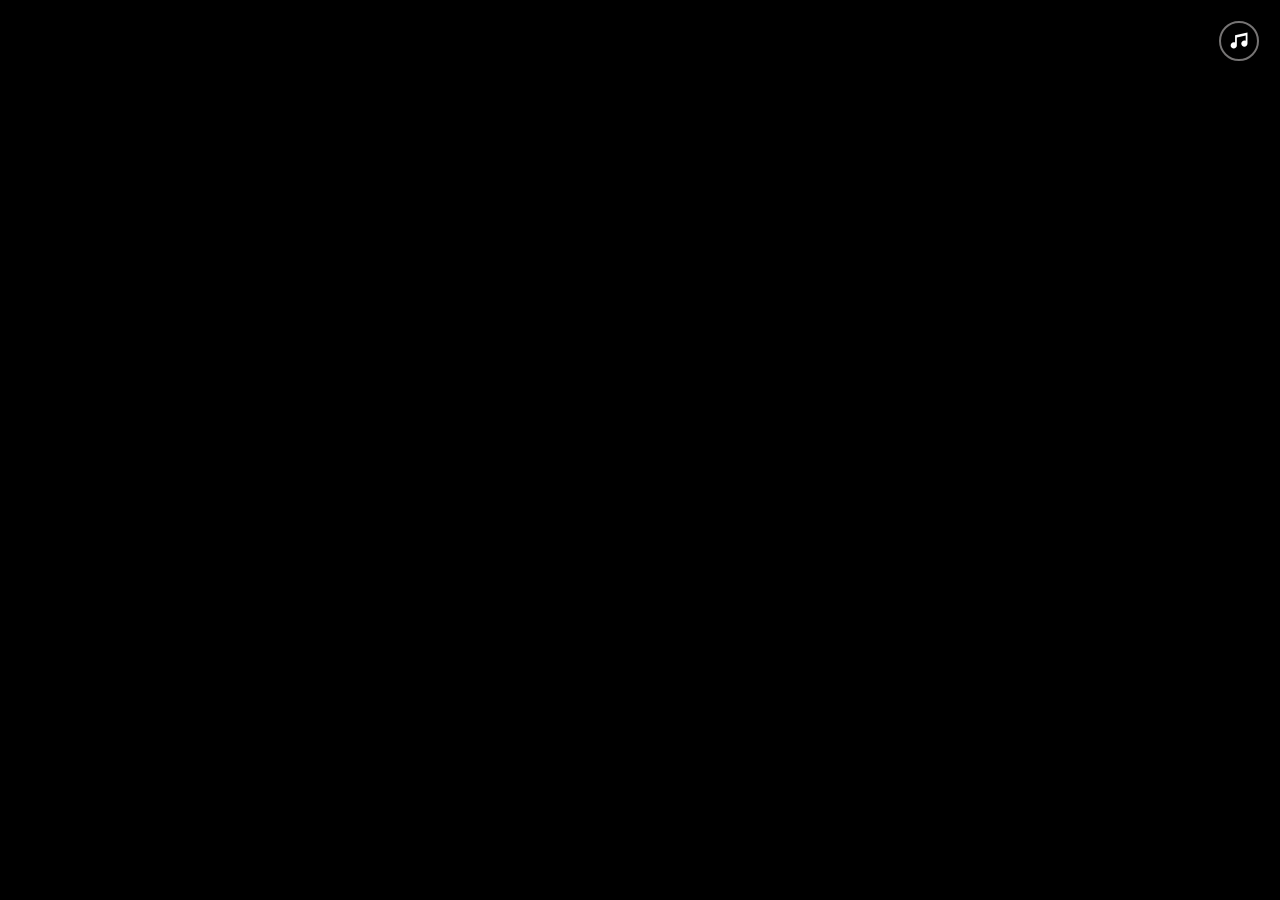
<file: game.html>
<!DOCTYPE html>
<html lang="en">
<head>
    <meta charset="UTF-8">
    <meta name="viewport" content="width=device-width, initial-scale=1.0">
    
    <title>Игра</title>
    <link rel="stylesheet" href="css/game.css">
    <script src="js/game.js" defer></script>
    
</head>
<body>
    <svg id="spells" aria-hidden="true">


        <refs>
          <path
            id="spell-shape-arcane"
            data-spell="arcane"
            class="spell"
            d="M1 5L1 24.5L1 37L4 50.5L9.5 61.5L16.5 69.5L25.5 77L35.5 81.5L46 85L57 86L67.5 85L76.5 81.5L86.5 77L96 69.5L102.5 61.5L108 52.5L111 43.5L112 34L112.5 26L112.5 17.5L112.5 7.5L112.5 2L57.5 1L58.5 43.5"
          />
          <path
            id="spell-shape-fire"
            data-spell="fire"
            class="spell"
            d="M1.38133 71L38.7997 2L72.643 71L110.061 2L143.905 71"
          />
          <path
            id="spell-shape-vortex"
            data-spell="vortex"
            class="spell"
            d="M48.8852 110L47.4198 2L1 65.6158L85 65.6158L85 110"
          />
  
          <path id="check" d="M9.44172 20L0 10.5198L2.36043 8.14969L9.44172 15.2599L24.6396 0L27 2.37006L9.44172 20Z" fill="white"/>
          
        </refs>
      </svg>
  
      <!-- 
      
        GAME SCREENS
      
      -->
  
      <div class="app">
        
        <!-- THREE JS DOES IT'S RENDERERING IN HERE -->
        <div class="canvas"></div>     
        
        <!-- TOP STATUS BAR, FOR THINGS LIKE LIFE INDICATOR, SOUND CONTROLS AND OTHER QUICK OPTIONS -->
        <div class="top-bar">
          <div class="left">
            <div class="health" id="health-bar" data-show-on="GAME_RUNNING,PAUSED,SPELL_OVERLAY">
              <svg class="icon" xmlns="http://www.w3.org/2000/svg" width="22" height="20" viewBox="0 0 22 20" fill="none">
                <g clip-path="url(#clip0_203_249)">
                  <path d="M17.7218 0H4.2774C4.12462 0 3.97948 0.078125 3.89546 0.210938L0.0760111 5.96094C-0.0347528 6.13281 -0.0232945 6.35938 0.102747 6.51563L10.6444 19.8281C10.8277 20.0586 11.1715 20.0586 11.3548 19.8281L21.8965 6.51563C22.0225 6.35547 22.034 6.13281 21.9232 5.96094L18.1076 0.210938C18.0198 0.078125 17.8784 0 17.7218 0ZM16.9847 1.875L19.4024 5.625H16.7899L14.8152 1.875H16.9847ZM9.26559 1.875H12.7298L14.7045 5.625H7.29476L9.26559 1.875ZM5.01455 1.875H7.184L5.20934 5.625H2.59684L5.01455 1.875ZM3.37219 7.5H5.33539L7.94407 13.75L3.37219 7.5ZM7.3024 7.5H14.6968L10.9996 17.0039L7.3024 7.5ZM14.0552 13.75L16.66 7.5H18.6232L14.0552 13.75Z" fill="white"/>
                </g>
                <defs>
                  <clipPath id="clip0_203_249">
                    <rect width="22" height="20" fill="white"/>
                  </clipPath>
                </defs>
              </svg>
              <div class="info health-bar">
                <span class="sr-only"></span>
              </div>
            </div>
            <div class="demons" id="demon-state" data-show-on="GAME_RUNNING,SPELL_OVERLAY">
              <svg class="icon" xmlns="http://www.w3.org/2000/svg" width="22" height="22" viewBox="0 0 22 22" fill="none">
                <path d="M9.77778 11.7857C9.77778 12.2519 9.63441 12.7076 9.36581 13.0953C9.09722 13.4829 8.71545 13.785 8.26878 13.9634C7.82212 14.1418 7.33062 14.1885 6.85645 14.0976C6.38227 14.0066 5.94671 13.7821 5.60485 13.4525C5.26299 13.1228 5.03018 12.7028 4.93586 12.2456C4.84154 11.7883 4.88995 11.3144 5.07496 10.8837C5.25998 10.453 5.57329 10.0848 5.97527 9.82582C6.37726 9.56682 6.84987 9.42857 7.33333 9.42857C7.98164 9.42857 8.60339 9.67691 9.06182 10.119C9.52024 10.561 9.77778 11.1606 9.77778 11.7857ZM14.6667 9.42857C14.1832 9.42857 13.7106 9.56682 13.3086 9.82582C12.9066 10.0848 12.5933 10.453 12.4083 10.8837C12.2233 11.3144 12.1749 11.7883 12.2692 12.2456C12.3635 12.7028 12.5963 13.1228 12.9382 13.4525C13.28 13.7821 13.7156 14.0066 14.1898 14.0976C14.664 14.1885 15.1555 14.1418 15.6021 13.9634C16.0488 13.785 16.4305 13.4829 16.6991 13.0953C16.9677 12.7076 17.1111 12.2519 17.1111 11.7857C17.1111 11.1606 16.8536 10.561 16.3952 10.119C15.9367 9.67691 15.315 9.42857 14.6667 9.42857ZM22 10.2143C22 13.146 20.6708 15.8891 18.3333 17.8279V20.0357C18.3333 20.5567 18.1187 21.0563 17.7367 21.4247C17.3547 21.793 16.8366 22 16.2963 22H5.7037C5.16345 22 4.64532 21.793 4.2633 21.4247C3.88128 21.0563 3.66667 20.5567 3.66667 20.0357V17.8279C1.32407 15.8891 0 13.146 0 10.2143C0 4.5817 4.93472 0 11 0C17.0653 0 22 4.5817 22 10.2143ZM19.5556 10.2143C19.5556 5.88205 15.7178 2.35714 11 2.35714C6.28222 2.35714 2.44444 5.88205 2.44444 10.2143C2.44444 12.6019 3.60657 14.8304 5.63343 16.333C5.78206 16.4431 5.90245 16.5847 5.98528 16.7468C6.06811 16.909 6.11117 17.0873 6.11111 17.268V19.6429H7.74074V17.6786C7.74074 17.366 7.86951 17.0662 8.09872 16.8452C8.32793 16.6242 8.63881 16.5 8.96296 16.5C9.28712 16.5 9.59799 16.6242 9.8272 16.8452C10.0564 17.0662 10.1852 17.366 10.1852 17.6786V19.6429H11.8148V17.6786C11.8148 17.366 11.9436 17.0662 12.1728 16.8452C12.402 16.6242 12.7129 16.5 13.037 16.5C13.3612 16.5 13.6721 16.6242 13.9013 16.8452C14.1305 17.0662 14.2593 17.366 14.2593 17.6786V19.6429H15.8889V17.268C15.889 17.0875 15.9321 16.9093 16.0149 16.7474C16.0978 16.5854 16.2181 16.444 16.3666 16.334C18.3934 14.8304 19.5556 12.6019 19.5556 10.2143Z" fill="white"/>
              </svg>
              <span class="info">
                <span class="sr-only">Demons killed:</span> <span class="count" data-demon-count>0</span> / <span class="count" data-demon-total>50</span> 
              </span>
            </div>
            <div class="endless" id="endless-mode"  data-show-on="ENDLESS_MODE">
              <svg class="icon" xmlns="http://www.w3.org/2000/svg" width="42" height="20" viewBox="0 0 42 20" fill="none">
                <path d="M42 10C42.0002 11.9777 41.4043 13.9111 40.2876 15.5557C39.171 17.2002 37.5837 18.4819 35.7265 19.2388C33.8693 19.9957 31.8257 20.1937 29.8542 19.8078C27.8826 19.4219 26.0717 18.4694 24.6504 17.0708L24.5674 16.9825L14.4283 5.71885C13.5711 4.89093 12.4844 4.33055 11.3047 4.10802C10.125 3.8855 8.90474 4.01075 7.79711 4.46806C6.68947 4.92536 5.74379 5.69435 5.07874 6.67851C4.41369 7.66268 4.05891 8.81818 4.05891 10C4.05891 11.1818 4.41369 12.3373 5.07874 13.3215C5.74379 14.3057 6.68947 15.0746 7.79711 15.5319C8.90474 15.9892 10.125 16.1145 11.3047 15.892C12.4844 15.6695 13.5711 15.1091 14.4283 14.2812L14.95 13.7012C15.1269 13.5043 15.3416 13.3435 15.5817 13.2282C15.8217 13.1128 16.0826 13.0451 16.3492 13.029C16.6159 13.0128 16.8832 13.0485 17.1359 13.1339C17.3885 13.2194 17.6216 13.353 17.8218 13.5271C18.022 13.7012 18.1854 13.9123 18.3026 14.1486C18.4199 14.3848 18.4887 14.6414 18.5051 14.9038C18.5215 15.1661 18.4853 15.4291 18.3984 15.6777C18.3115 15.9263 18.1758 16.1556 17.9988 16.3526L17.4314 16.9825L17.3484 17.0708C15.927 18.469 14.1162 19.4211 12.1448 19.8068C10.1735 20.1925 8.13019 19.9944 6.27328 19.2375C4.41636 18.4807 2.82925 17.1991 1.71262 15.5549C0.595995 13.9106 0 11.9775 0 10C0 8.0225 0.595995 6.0894 1.71262 4.44514C2.82925 2.80088 4.41636 1.51931 6.27328 0.762477C8.13019 0.00564237 10.1735 -0.192466 12.1448 0.193202C14.1162 0.578871 15.927 1.531 17.3484 2.92918L17.4314 3.01751L27.5705 14.2812C28.4277 15.1091 29.5143 15.6695 30.6941 15.892C31.8738 16.1145 33.094 15.9892 34.2017 15.5319C35.3093 15.0746 36.255 14.3057 36.92 13.3215C37.5851 12.3373 37.9399 11.1818 37.9399 10C37.9399 8.81818 37.5851 7.66268 36.92 6.67851C36.255 5.69435 35.3093 4.92536 34.2017 4.46806C33.094 4.01075 31.8738 3.8855 30.6941 4.10802C29.5143 4.33055 28.4277 4.89093 27.5705 5.71885L27.0488 6.29878C26.8719 6.49574 26.6572 6.65648 26.4171 6.77182C26.177 6.88717 25.9162 6.95486 25.6495 6.97103C25.3829 6.9872 25.1156 6.95154 24.8629 6.86607C24.6102 6.7806 24.3772 6.64701 24.177 6.47292C23.9768 6.29883 23.8134 6.08765 23.6962 5.85144C23.5789 5.61523 23.5101 5.35862 23.4937 5.09624C23.4772 4.83387 23.5135 4.57088 23.6004 4.3223C23.6872 4.07371 23.823 3.84439 24 3.64743L24.5674 3.01751L24.6504 2.92918C26.0717 1.53059 27.8826 0.578099 29.8542 0.192194C31.8257 -0.193711 33.8693 0.00430047 35.7265 0.761184C37.5837 1.51807 39.171 2.79982 40.2876 4.44434C41.4043 6.08885 42.0002 8.02225 42 10Z" fill="white"/>
              </svg>
              <span class="info">Endless Mode</span>
            </div>
            <div class="paused" id="paused" data-show-on="ENDLESS_PAUSE,PAUSED">
              <svg class="icon" xmlns="http://www.w3.org/2000/svg" width="24" height="24" viewBox="0 0 24 24" fill="none">
                <path d="M14.4444 3.44444L12 1M12 1L9.55556 3.44444M12 1V23M12 23L14.4444 20.5556M12 23L9.55556 20.5556M20.5556 14.4444L23 12M23 12L20.5556 9.55556M23 12H1M1 12L3.44444 14.4444M1 12L3.44444 9.55556" stroke="white" stroke-width="2" stroke-linecap="round" stroke-linejoin="round"/>
              </svg>
              <span class="info">Paused, drag to move around the scene</span>
            </div>
          </div>
          <div class="right">
  
            <button id="close-button" data-send="end" data-show-on="ENDLESS_MODE,ENDLESS_PAUSE">
              <span class="sr-only">Back to the menu.</span>
              <svg xmlns="http://www.w3.org/2000/svg" width="14" height="14" viewBox="0 0 14 14" fill="none">
                <path d="M14 1.41L12.59 0L7 5.59L1.41 0L0 1.41L5.59 7L0 12.59L1.41 14L7 8.41L12.59 14L14 12.59L8.41 7L14 1.41Z" fill="white"/>
              </svg>
            </button>
            <button id="pause-button" data-send="pause" data-show-on="GAME_RUNNING,PAUSED,ENDLESS_MODE,ENDLESS_PAUSE">
              <span class="sr-only">Pause the game.</span>
              <svg xmlns="http://www.w3.org/2000/svg" width="12" height="14" viewBox="0 0 12 14" fill="none">
                <path d="M8 14V0H12V14H8ZM0 14V0H4V14H0Z" fill="white"/>
              </svg>  
            </button>
            <button id="sounds-button" class="show-unless" >
              <span class="sr-only" data-copy="Turn sounds $$state."></span>
              <svg xmlns="http://www.w3.org/2000/svg" width="18" height="17" viewBox="0 0 18 17" fill="none">
                <path d="M17.4776 0.522705V11.6023C17.4776 12.425 17.1508 13.2141 16.569 13.7959C15.9872 14.3777 15.1981 14.7045 14.3754 14.7045C13.5526 14.7045 12.7635 14.3777 12.1817 13.7959C11.5999 13.2141 11.2731 12.425 11.2731 11.6023C11.2731 10.7795 11.5999 9.9904 12.1817 9.40861C12.7635 8.82682 13.5526 8.49998 14.3754 8.49998C14.854 8.49998 15.306 8.60634 15.7049 8.80134V3.59839L6.84126 5.48634V13.375C6.84126 14.1978 6.51442 14.9868 5.93263 15.5686C5.35084 16.1504 4.56177 16.4773 3.73899 16.4773C2.91622 16.4773 2.12714 16.1504 1.54535 15.5686C0.963564 14.9868 0.636719 14.1978 0.636719 13.375C0.636719 12.5522 0.963564 11.7631 1.54535 11.1813C2.12714 10.5996 2.91622 10.2727 3.73899 10.2727C4.21763 10.2727 4.66967 10.3791 5.06854 10.5741V3.1818L17.4776 0.522705Z" fill="white"/>
              </svg>
            </button>
          </div>
        </div>
  
        <!-- MAIN CONTENT THAT SITS OVER THE GAME -->
        <div class="screens">
  
          <!-- SPELLS -->
  
          <div class="spells" data-send="spells">
  
              <div class="background" data-flip-spell></div>
           
              <div class="spell-details">
                <div class="spell-path" id="spell-svg-viz-arcane" >
                  <svg class="check" xmlns="http://www.w3.org/2000/svg" width="27" height="20" viewBox="0 0 27 20" fill="none">
                    <use href="#check" />
                  </svg> 
                  <svg data-flip-spell xmlns="http://www.w3.org/2000/svg" viewBox="0 0 129 98" fill="none">
                    <path class="guide-path" d="M5 5V76C5 87.0457 13.9543 96 25 96H107C118.046 96 127 87.0457 127 76V25C127 13.9543 118.046 5 107 5H83.0416C71.9959 5 63.0416 13.9543 63.0416 25V53.6304" stroke-width="4"/>
                    <path id="spell-path-viz-arcane" class="charge-path" d="M5 5V76C5 87.0457 13.9543 96 25 96H107C118.046 96 127 87.0457 127 76V25C127 13.9543 118.046 5 107 5H83.0416C71.9959 5 63.0416 13.9543 63.0416 25V53.6304" stroke="#9BCFFF"/>
                    <circle cx="5" cy="5" r="5" fill="#9BCFFF"/>
                    <path d="M54 44L63 56.5L71.5 44" stroke="#9BCFFF" stroke-width="4"/>
                  </svg>
                </div>
                <div class="info">
                  <h4 data-flip-spell>Arcane</h4>
                  <p data-flip-spell>The reliable Arcane spell shoots a powerful bolt of magic, killing one demon. It has a fast recharge.</p>
                </div>
              </div>
              
              <div class="spell-details">
                <div class="spell-path" id="spell-svg-viz-fire">
                  <svg class="check" xmlns="http://www.w3.org/2000/svg" width="27" height="20" viewBox="0 0 27 20" fill="none">
                    <use href="#check" />
                  </svg> 
                  <svg  data-flip-spell xmlns="http://www.w3.org/2000/svg" viewBox="0 0 148 120" fill="none">
                    <path class="guide-path" d="M5 93.4113L17.9176 55.9579C23.6054 39.4668 47.2737 40.5189 51.4757 57.4497V57.4497C55.7764 74.778 80.2103 75.318 85.2723 58.1966L86.0675 55.507C91.1314 38.379 115.23 37.9355 120.92 54.8656L138 105.677" stroke-width="4"/>
                    <path id="spell-path-viz-fire" class="charge-path" d="M5 93.4113L17.9176 55.9579C23.6054 39.4668 47.2737 40.5189 51.4757 57.4497V57.4497C55.7764 74.778 80.2103 75.318 85.2723 58.1966L86.0675 55.507C91.1314 38.379 115.23 37.9355 120.92 54.8656L138 105.677" stroke="#F2C092" />
                    <circle cx="5" cy="93" r="5" fill="#F2C092"/>
                    <path d="M126.359 99.4829L139.186 108.011L142.738 93.3183" stroke="#F2C092" stroke-width="4"/>
                  </svg>
                </div>
                <div class="info">
                  <h4 data-flip-spell>Fire</h4>
                  <p data-flip-spell>The Fire spell releases two fireballs, kills two unsuspected demons!</p>
                </div>
              </div>
              
              <div class="spell-details">
                <div class="spell-path" id="spell-svg-viz-vortex">
                  <svg class="check" xmlns="http://www.w3.org/2000/svg" width="27" height="20" viewBox="0 0 27 20" fill="none">
                    <use href="#check" />
                  </svg> 
                  <svg data-flip-spell xmlns="http://www.w3.org/2000/svg" viewBox="0 0 136 170" fill="none">
                    <path class="guide-path" d="M75 166V61.7475C75 42.3543 50.1681 34.3112 38.798 50.0217L22.9608 71.9046C13.3899 85.129 22.8384 103.63 39.1628 103.63H78H105C116.046 103.63 125 112.585 125 123.63V166" stroke-width="4"/>
                    <path id="spell-path-viz-vortex" class="charge-path" d="M75 166V61.7475C75 42.3543 50.1681 34.3112 38.798 50.0217L22.9608 71.9046C13.3899 85.129 22.8384 103.63 39.1628 103.63H78H105C116.046 103.63 125 112.585 125 123.63V166" stroke="#C5F298"/>
                    <circle cx="75" cy="165" r="5" fill="#C5F298"/>
                    <path d="M116 154L125 166.5L133.5 154" stroke="#C5F298" stroke-width="4"/>
                  </svg>
                </div>
                <div class="info">
                  <h4 data-flip-spell>Vortex</h4>
                  <p data-flip-spell>Opens a vortex that sucks in all the demons in the room. This one takes a while to charge so choose when to use it wisely!</p>
                </div>
              </div>
               
          </div>
  
          <div data-screen="LOADING" class="loading">
            <div class="content">
              <span>Loading...</span>
              <div class="loading-bar"></div>
            </div>
          </div>
  
          <div data-screen="LOAD_ERROR" class="load-error">
            <div class="content">
              <span >Load Error</span>
            </div >
          </div>
  
          <div data-screen="TITLE_SCREEN" class="title">
            <div class="content">
              <h1 data-fade>Spell<br/>Caster</h1>
              <button data-send="next" data-fade>Start</button>
              <ul class="button-row">
                <li><button data-fade class="simple" data-send="skip">Skip instructions</button></li>
                <li><button data-fade class="simple" data-send="endless">Endless mode</button></li>
                <li><button data-fade class="simple" data-send="credits">Credits</button></li>
              </ul>
            </div>
          </div>
          
          <div data-screen="CREDITS" >
            <div class="content">
              <h3 data-fade>Credits</h3>
              
              <ul>
                <li data-fade>Game code: <a href="https://twitter.com/steeevg" target="_blank">Steve Gardner</a></li>
                <li data-fade>Room model: <a href="https://quaternius.com/packs/ultimatemodularruins.html" target="_blank">Modular Ruins Pack</a> by <a href="https://quaternius.com/" target="_blank">Quaternius</a> </li>
                <li data-fade><a href="https://poly.pizza/m/3b3VmmxXZ7S" target="_blank" >Skeletal Hand</a>: by <a href="https://poly.pizza/u/Jeremy%20Swan" target="_blank">Jeremy Swan</a> </li>
                <li data-fade>Demon: An edited version of <a href="https://poly.pizza/m/Q0ZWVssZCg" target="_blank">Skeleton Boy</a> by <a href="https://poly.pizza/u/Polygonal%20Mind" target="_blank">Polygonal Mind</a></li>
                <li data-fade>Sound from <a href="https://zapsplat.com" target="_blank">Zapsplat.com</a></li>
              </ul>
  
              <button data-fade data-send="close">Back</button>
            </div>
          </div>
          
          <div data-screen="INSTRUCTIONS_CRYSTAL" class="instructions-crystal">
            <div class="content">
              <h3 data-fade>Protect the crystal</h3>
              <p data-fade>Welcome, Guardian. Your mission is clear: safeguard this  crystal. Demons seek to destroy it, for if they succeed, the consequences will be catastrophic.</p>
              <button data-fade data-send="next">Next</button>
            </div>
          </div>
  
          <div data-screen="INSTRUCTIONS_DEMON" class="instructions-demon">
            <div class="content">
              <h3 data-fade>Face the onslaught</h3>
              <p data-fade>A horde of <span data-demon-total>50</span> demons approaches, relentless in their quest to seize the crystal's power. Stand resolute, for you alone are its defender. Ready your spells and prepare to face the coming onslaught.</p>
              <button data-send="next" data-fade>Next</button>
            </div>
          </div>
  
          <div data-screen="INSTRUCTIONS_CAST" class="instructions-cast">
            <div class="content">
              <svg id="spell-guide" xmlns="http://www.w3.org/2000/svg" viewBox="0 0 505 385" fill="none">
                <g filter="url(#filter0_d_200_49)">
                  <path d="M20.3333 47C20.3333 61.7276 32.2724 73.6667 47 73.6667C61.7276 73.6667 73.6667 61.7276 73.6667 47C73.6667 32.2724 61.7276 20.3333 47 20.3333C32.2724 20.3333 20.3333 32.2724 20.3333 47ZM249.464 217.536C251.417 219.488 254.583 219.488 256.536 217.536L288.355 185.716C290.308 183.763 290.308 180.597 288.355 178.645C286.403 176.692 283.237 176.692 281.284 178.645L253 206.929L224.716 178.645C222.763 176.692 219.597 176.692 217.645 178.645C215.692 180.597 215.692 183.763 217.645 185.716L249.464 217.536ZM42 47V339.5H52V47H42ZM67 364.5H460V354.5H67V364.5ZM485 339.5V67H475V339.5H485ZM460 42H273V52H460V42ZM248 67V214H258V67H248ZM273 42C259.193 42 248 53.1929 248 67H258C258 58.7157 264.716 52 273 52V42ZM485 67C485 53.1929 473.807 42 460 42V52C468.284 52 475 58.7157 475 67H485ZM460 364.5C473.807 364.5 485 353.307 485 339.5H475C475 347.784 468.284 354.5 460 354.5V364.5ZM42 339.5C42 353.307 53.1929 364.5 67 364.5V354.5C58.7157 354.5 52 347.784 52 339.5H42Z" fill="white"/>
                </g>
                <defs>
                  <filter id="filter0_d_200_49" x="0.333008" y="0.333313" width="504.667" height="384.167" filterUnits="userSpaceOnUse" color-interpolation-filters="sRGB">
                    <feFlood flood-opacity="0" result="BackgroundImageFix"/>
                    <feColorMatrix in="SourceAlpha" type="matrix" values="0 0 0 0 0 0 0 0 0 0 0 0 0 0 0 0 0 0 127 0" result="hardAlpha"/>
                    <feOffset/>
                    <feGaussianBlur stdDeviation="10"/>
                    <feComposite in2="hardAlpha" operator="out"/>
                    <feColorMatrix type="matrix" values="0 0 0 0 0 0 0 0 0 0 0 0 0 0 0 0 0 0 0.5 0"/>
                    <feBlend mode="normal" in2="BackgroundImageFix" result="effect1_dropShadow_200_49"/>
                    <feBlend mode="normal" in="SourceGraphic" in2="effect1_dropShadow_200_49" result="shape"/>
                  </filter>
                </defs>
              </svg>
              <p data-fade>Drawing upon ancient magic, you can protect the crystal by casting spells in the air. Try drawing this shape to destroy the demon. </p>
            </div>
          </div>
  
          <div data-screen="INSTRUCTIONS_SPELLS" class="instructions-spells">
            <div class="content">
              <p data-fade>You possess three potent spells: Arcane, Fire, and Vortex. Each wields unique power, but beware, they take time to recharge.</p>
              <p data-fade>Now, stand tall and protect the crystal. The fate of our world rests in your hands.</p>
              <button data-fade data-send="next">Start</button>
            </div>
          </div>
  
          <div data-screen="PAUSED" class="paused">
            <div class="content">
              <button data-fade data-send="resume">Resume</button>
              <button data-fade class="simple" data-send="end">Back to menu</button>
            </div>
          </div>
  
          <div data-screen="SPELL_OVERLAY" class="spell-overlay">
            <div class="content">
              <button data-fade data-send="close">Close</button>
            </div>
          </div>
  
          <div data-screen="GAME_OVER" class="game-over">
            <div class="content">
              <h2 data-fade data-split>Game Over</h2>
              <button data-fade data-send="restart">Try again</button>
              <ul class="button-row">
                <li><button data-fade class="simple" data-send="instructions">Instructions</button></li>
                <li><button data-fade class="simple" data-send="endless">Endless mode</button></li>
                <li><button data-fade class="simple" data-send="credits">Credits</button></li>
              </ul>
            </div>
          </div>
  
          <div data-screen="WINNER" class="winner">
            <div class="content">
              
              <h2 data-fade>You did it!</h2>
              <button data-fade data-send="restart">Play again</button>
              <ul class="button-row">
                <li><button data-fade class="simple" data-send="instructions">Instructions</button></li>
                <li><button data-fade class="simple" data-send="endless">Endless mode</button></li>
                <li><button data-fade class="simple" data-send="credits">Credits</button></li>
              </ul>
            </div>
          </div>
        </div>
      </div>
  
      <div class="charging-notification">
        <p>The <span class="charging-spell">Spell Name</span> spell is still charging</p>
      </div>
  
      <!-- 
      
      DEBUG SCREENS AND OVERLAYS. 
      THESE ONLY SHOW IF THEY ARE ENABLED IN JS 
      
      -->
  
      <div class="debug-overlays">
        <svg class="overlay" id="spell-helper" style="display: none">
          <path id="spell-path" />
          <g id="spell-points"></g>
        </svg>
      </div>
  
      <div class="debug-panels">
        <div id="fps" class="panel"  style="display: none"></div>
        
        <div id="health-states" class="panel" style="display: none">
          <div class="health-bar"></div>
        </div>
  
        <div id="app-state" class="panel" style="display: none">
          <div class="state"></div>
          <div class="controls"></div>
        </div>
  
  
        <div id="endless-mode" class="panel"  style="display: none">
          <p>Endless Mode</p>
        </div>
  
        <div class="panel" id="spell-stats" style="display: none">
          <div class="spell-stat" data-spell-shape="spell-shape-arcane">
            <h2>Arcane</h2>
            <div>
              <svg class="spell-preview" xmlns="http://www.w3.org/2000/svg" viewBox="0 0 113 86" fill="none">
                <use href="#spell-shape-arcane" />
              </svg>
              <div class="score">0</div>
            </div>
          </div>
          <div class="spell-stat" data-spell-shape="spell-shape-fire">
            <h2>Fire</h2>
            <div>
              <svg class="spell-preview" xmlns="http://www.w3.org/2000/svg" viewBox="0 0 145 73" fill="none">
                <use href="#spell-shape-fire" />
              </svg>
              <div class="score">0</div>
            </div>
          </div>
          <div class="spell-stat" data-spell-shape="spell-shape-vortex">
            <h2>Vortex</h2>
            <div>
              <svg class="spell-preview" xmlns="http://www.w3.org/2000/svg" viewBox="0 0 86 111" fill="none">
                <use href="#spell-shape-vortex" />
              </svg>
              <div class="score">0</div>
            </div>
          </div>
          
            
          
        
      </div>
</body>
</html>
</file>
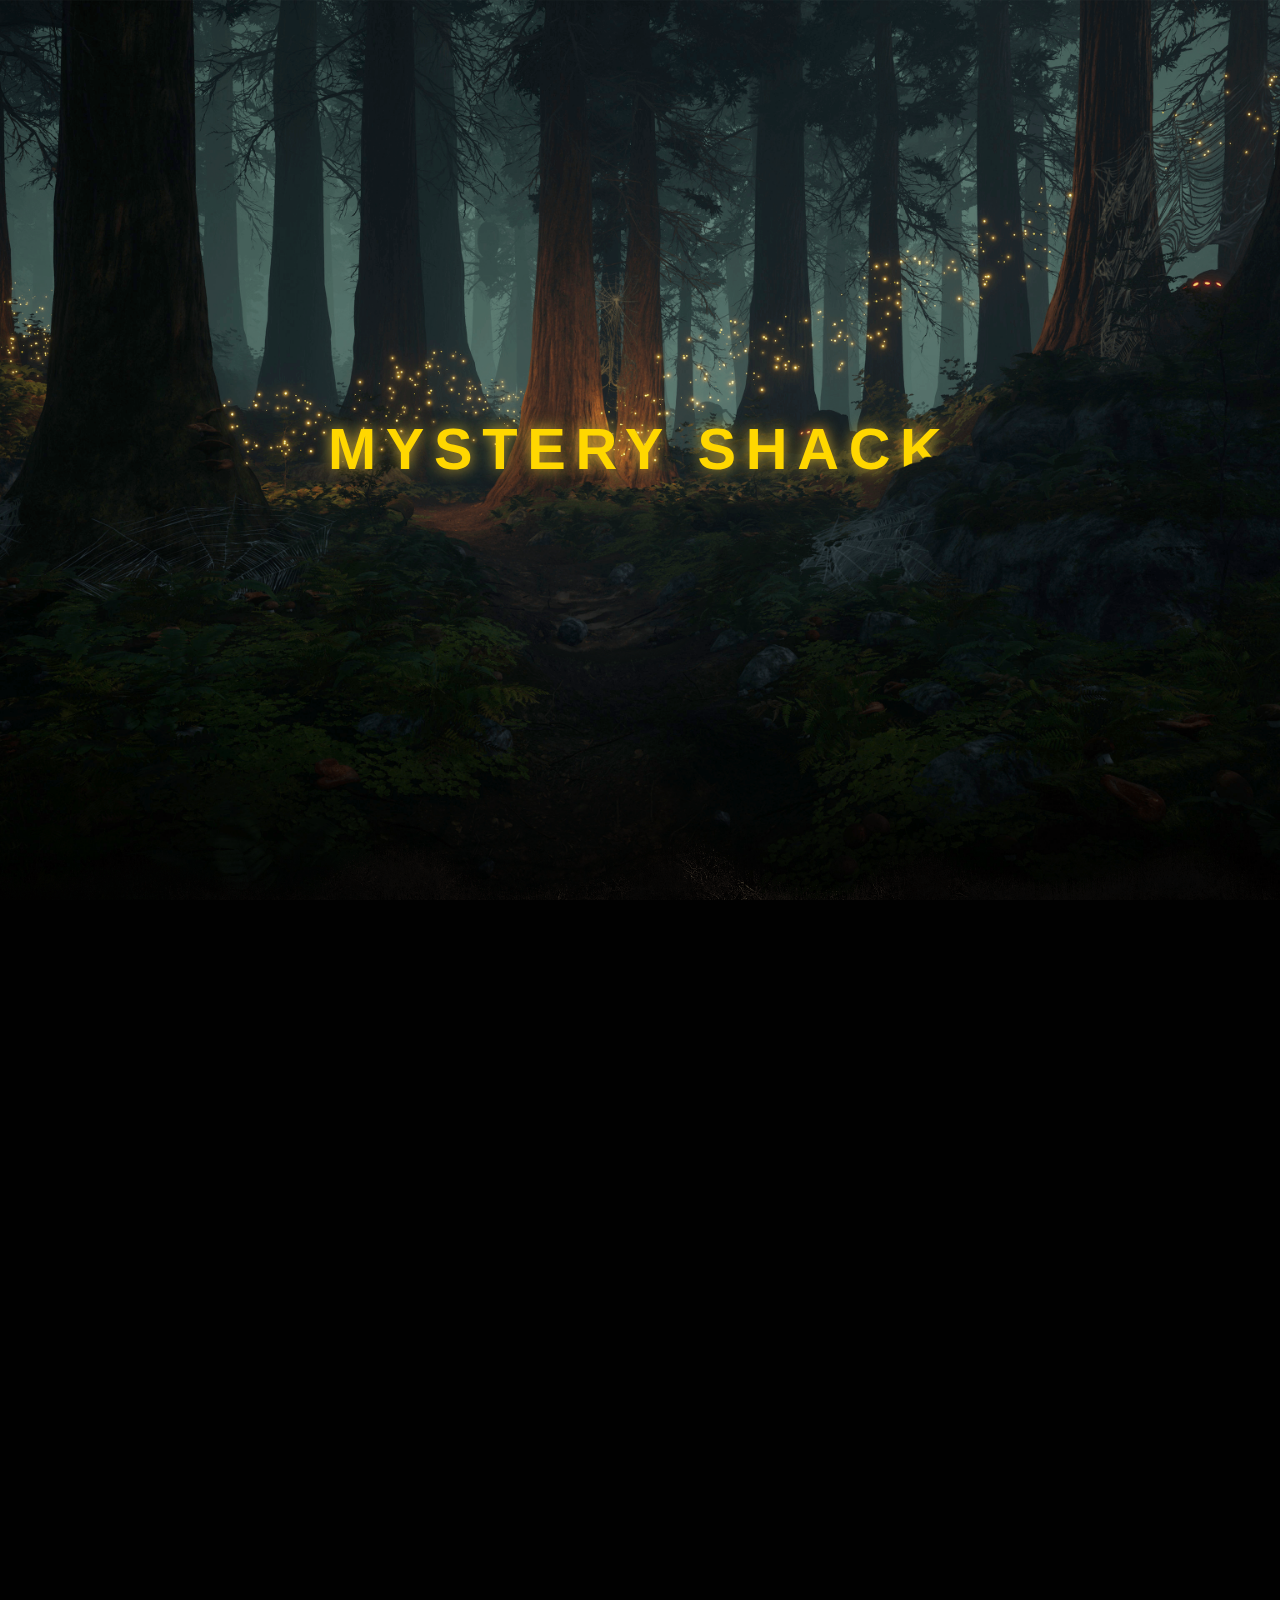
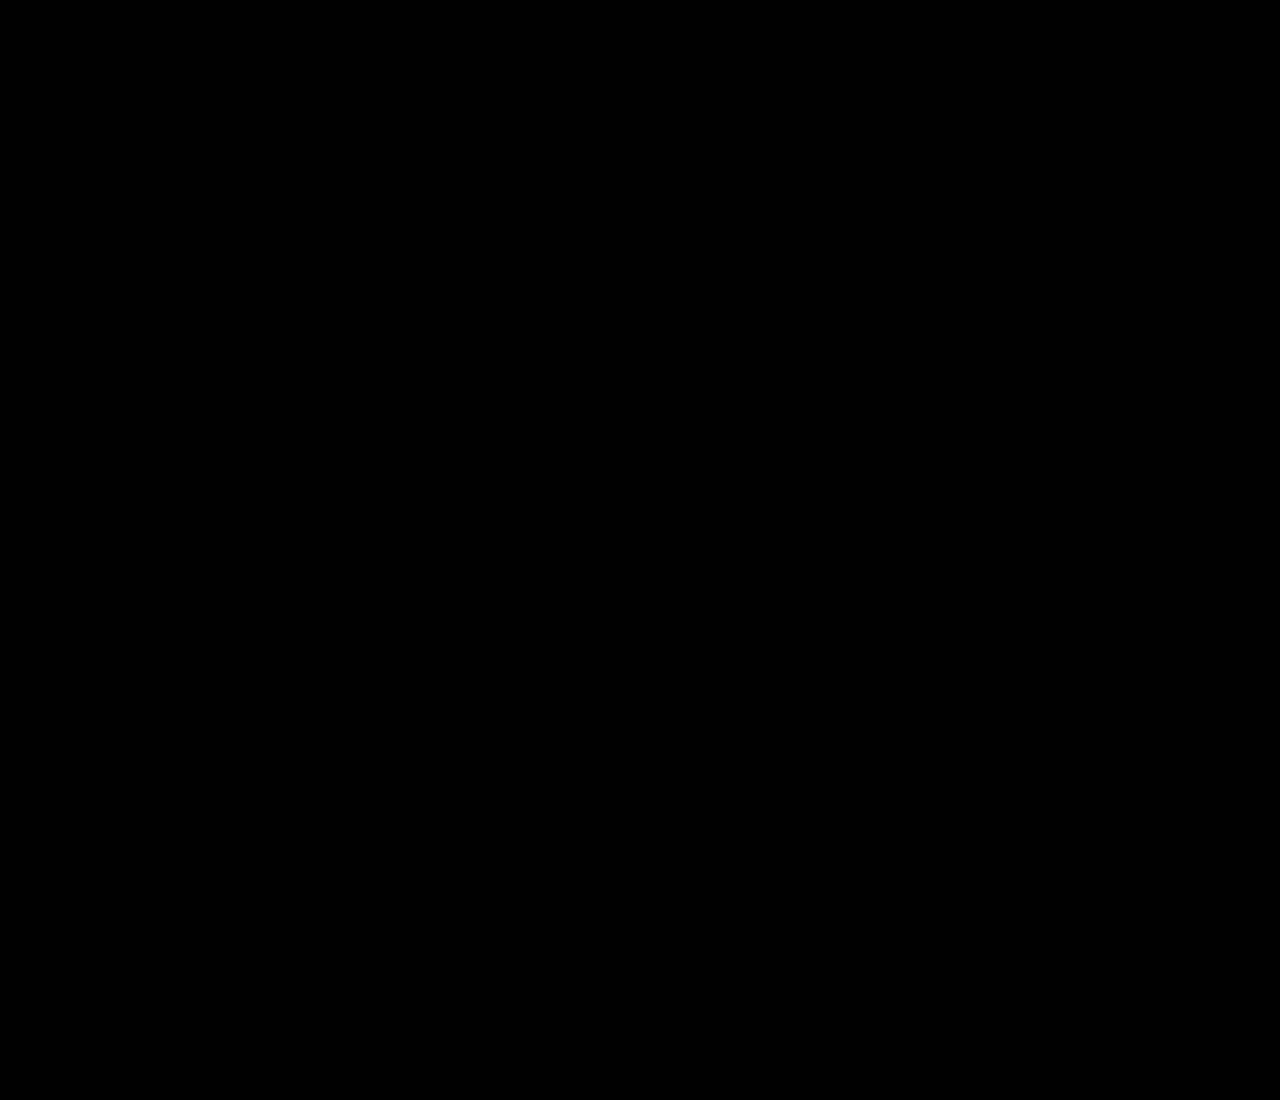
<file: general.html>
<!DOCTYPE html>
<html lang="en">
<head>
    <meta charset="UTF-8">
    <meta name="viewport" content="width=device-width, initial-scale=1.0">
    <link rel="stylesheet" href="css/general.css">
    
	<script src="js/general.js" defer></script>
  <title>Mystery Shack - квесты Санкт-Петербурга!</title>

	<link rel="stylesheet" href="css/main.css">
	<link rel="icon" href="logo.png">
	<script src="libs/gsap/gsap.min.js" defer></script>
	<script src="libs/gsap/ScrollTrigger.min.js" defer></script>
	<script src="libs/gsap/ScrollSmoother.min.js" defer></script>

	<script src="js/app.js" defer></script>
	<script>
		function открытьСтраницу(адресСтраницы) {
		  window.open(адресСтраницы, '_blank');
		}
	  </script>
	    <script>
			// Функция для плавной прокрутки к якорю
			function scrollToAnchor(anchorId) {
			  var anchor = document.getElementById(anchorId);
			  if (anchor) {
				anchor.scrollIntoView({ behavior: 'smooth', block: 'start' });
			  }
			}
		  </script>
	  </head>
<body>
	

	<div class="wrapper">
		<div class="content">
			<header class="main-header">
				
				<div class="layers">
					<div class="layer__header">
						<div class="layers__title">Mystery Shack</div>
					</div>
					<div class="layer layers__base" style="background-image: url(img/layer-base.png);"></div>
					<div class="layer layers__middle" style="background-image: url(img/layer-middle.png);"></div>
					<div class="layer layers__front" style="background-image: url(img/layer-front.png);"></div>
				</div>
			</header>

			<article class="main-article" style="background-image: url(img/dungeon.jpg);">
				<div class="main-article__content">
					<h2 class="main-article__header">Что такое Mystery Shack?</h2>
					<p class="main-article__paragraph">Внимание, искатели приключений и адреналина!
						Санкт-Петербург представляет вам невероятное сокровище - Мystery Shack!
						Это место, где реальность сливается с фантазией!
						Погрузитесь в увлекательные и захватывающие истории, где вы станете главными героями!
						Откройте дверь в мир загадок и тайн, где каждый шаг может стать ключом к успеху.
						Вас ожидают загадки, головоломки, секреты и неожиданные повороты!
						Сможете ли вы раскрыть все тайны и выбраться во время?</p>
						<button class="кнопка" onclick="прокруткаКБлоку('slide')">Прокрутка к блоку1</button>

				</div>
			</article>
			<article class="main-article" style="background-image: url(img/black.jpg);">
				<div class="main-article__content">
									<!--Font Awesome CDN-->
     <link rel="stylesheet" href="https://cdnjs.cloudflare.com/ajax/libs/font-awesome/6.4.0/css/all.min.css" integrity="sha512-iecdLmaskl7CVkqkXNQ/ZH/XLlvWZOJyj7Yy7tcenmpD1ypASozpmT/E0iPtmFIB46ZmdtAc9eNBvH0H/ZpiBw==" crossorigin="anonymous" referrerpolicy="no-referrer" />
     
	 <div class="container">
 
		 <div class="slide">

			 <div class="item" style="background-image: url(img/slider1.jpg);">
				 <div class="content">
					 <div class="name">Тайна поместья 666</div>
					 <div class="des">На окраине города есть старое заброшенное поместье, о котором мало кто знает... А те, кто и знают немного, лишь по наслышке, говорят его хозяин заключил сделку с нечистой силой... И с тех пор он проклят...
						А что на самом деле происходит в стенах этого поместья вам предстоит узнать, ведь в обратном случае вы останетесь там навсегда, заточенные в месте с тайнами этих стен...</div>
						<div class="wrapper">
							<button1 onclick="открытьСтраницу('house.html')">Забронировать</button1>
						  </div>
				 </div>
			 </div>
			 <div class="item" style="background-image: url(img/slider2.jpg);">
				 <div class="content">
					 <div class="name">Потерянные во времени</div>
					 <div class="des">В лаборатории по исследованию аномальных явлений учеными была создана машина времени, которую периодически запускали в работу для достижения научных целей и открытий. Но один из сотрудников решает использовать ее для собственной выгоды.

						Вам предстоит помешать изменить прошлое, не потеряться в далеком будущем и при этом постараться не уничтожить Вселенную, ведь эффект бабочки никто не отменял.</div>
						<button1 onclick="открытьСтраницу('time.html')">Забронировать</button1>

				 </div>
			 </div>
			 <div class="item" style="background-image: url(img/slider3.jpg);">
				 <div class="content">
					 <div class="name">Сплит</div>
					 <div class="des">Диссоциативное расстройство идентичности – это расстройство, обладающее наличием нескольких личностей, переключающихся между собой.

						Перед вами как раз такой человек, в нем обитает не менее двадцати трех личностей: какие-то из них добрые, а какие-то нет. Одна из личностей имеет склонности к похищению, кто-то придумывает дизайнерские наряды, а кому-то даже нет десяти лет... Но тем временем самая опасная личность находится в заточении.
						
						Не волнуйтесь, у вас будет время во всем разобраться... Скорее всего.</div>
						<button1 onclick="открытьСтраницу('split.html')">Забронировать</button1>
				 </div>
			 </div>
			 <div class="item" style="background-image: url(img/slider4.jpg);">
				 <div class="content">
					 <div class="name">ОНО</div>
					 <div class="des">Пеннивайз или Оно – всеохватывающее зло разных форм и размеров, которое появляется раз в 27 лет в городе Дерри, штат Мэн. Его основная цель – убивать детей, а какой лучший способ достичь этой цели? Правильно, стать привлекательным клоуном. Потому что дети просто обожают клоунов! Серьезно, кто когда-нибудь думал, что клоуны не являются воплощением чистого зла?
					 </div>
					 <button1 onclick="открытьСтраницу('ono.html')">Забронировать</button1>
				 </div>
			 </div>
			 <div class="item" style="background-image: url(img/slider5.jpg);">
				 <div class="content">
					 <div class="name">Судная ночь</div>
					 <div class="des">Судная ночь – это единственная ночь в году, которая выпускает на волю самые опасные грехи человека. Ночь, когда кто-то охотник, а кто-то жертва. Этой ночью одни жаждут развлечений, остальные пытаются сохранить себе жизнь. До начала судной ночи еще час, по истечении которого спастись шанса не будет. Вам нужно бежать, но даже если у вас получится встать со стула, это еще не значит, что вы найдете выход. Тем более есть люди, которые очень не хотят вашего освобождения.

						Сможете ли пройти мимо ваших стражников и выбраться живыми?</div>
						<button1 onclick="открытьСтраницу('night.html')">Забронировать</button1>
				 </div>
			 </div>
 
		 </div>
 
		 <div class="buttn">
			 <buttn class="prev"><i class="fa-solid fa-arrow-left"></i></buttn>
			 <buttn class="next"><i class="fa-solid fa-arrow-right"></i></buttn>
		 </div>
 
	 </div>
				
				</div>
			</article>


</div>
</article>

			

		</div>
		
	</div>
	
</div>
</body>
</html>
</file>
<file: css/game.css>
@import url("https://fonts.googleapis.com/css2?family=Henny+Penny&family=Tinos:wght@400;700&display=swap");

:root {
  --font-body: "Tinos", serif;
  --font-heading: "Henny Penny", cursive;
  --font-weight-body: 400;
  --font-weight-bold: 700;
  --font-weight-heading: 400;

  --color-black: black;
  --color-black-alpha: rgba(0, 0, 0, 0.7);
  --color-white: white;
  --color-grey: #767474;
  --color-grey-dark: #3e3e3e;
  --color-crystal: #d54adf;
  --color-crystal-light: #d68ddc;
}

html,
body,
.app {
  overflow: hidden;
  width: 100%;
  height: 100%;
  margin: 0;
  padding: 0;
  font-family: var(--font-body);
  font-weight: var(--font-weight-body);
}

body {
  font-size: clamp(20px, 4vmin, 26px);
  line-height: 110%;
}

.app {
  background-color: var(--color-black);
  color: #f9f9f9;

  h1,
  h2,
  h3,
  h4,
  h5,
  h6 {
    font-family: var(--font-heading);
    font-weight: var(--font-weight-heading);
    margin: 0;
  }

  h1 {
    font-size: clamp(30px, 14vmin, 130px);
  }

  h2 {
    font-size: clamp(30px, 11vmin, 100px);
  }

  h3 {
    font-size: clamp(24px, 6.5vmin, 60px);
  }

  h4 {
    font-size: clamp(20px, 4vmin, 40px);
  }

  a,
  a:visited {
    color: var(--color-crystal-light);
    pointer-events: all;

    &:hover {
      color: var(--color-crystal);
    }
  }
}

.top-bar {
  position: absolute;
  top: 1em;
  left: 1em;
  right: 1em;
  z-index: 100;
  display: flex;
  align-items: center;
  justify-content: space-between;
  font-size: 80%;
  pointer-events: none;

  .left,
  .right {
    display: flex;
    align-items: center;
    gap: 0.5em;
  }

  .left {
    gap: 1em;
  }

  .left > * {
    display: flex;
    align-items: center;
    justify-content: center;
    gap: 0.5em;
    display: none;
  }

  button {
    --size: 40px;
    --border-color: var(--color-grey);

    display: none;
    width: var(--size);
    height: var(--size);
    background-color: var(--color-black-alpha);
    border: solid 2px var(--border-color);
    border-radius: 40px;
    cursor: pointer;
    position: relative;

    align-items: center;
    justify-content: center;

    pointer-events: all;

    svg {
      transition: transform 0.2s ease-in-out;
    }

    &.show-unless {
      display: flex;
    }

    &[data-off] {
      svg {
        transform: scale(0.8);
      }

      &::after {
        content: "";
        width: 100%;
        height: 2px;
        position: absolute;
        top: 50%;
        left: 50%;
        background-color: var(--border-color);
        transform: translate(-50%, -50%) rotate(-45deg);
      }
    }

    &:hover,
    &:active {
      --border-color: var(--color-crystal);
    }
  }
}

.count {
  font-variant-numeric: tabular-nums;
}

.health-bar {
  width: 260px;
  height: 20px;
  border: 2px solid var(--color-grey);
  background-color: var(--color-black-alpha);

  overflow: hidden;
  position: relative;

  &::after {
    content: "";
    position: absolute;
    inset: 5px;
    // margin: 2px;
    background-color: var(--color-crystal);
    transform-origin: left center;
    transform: scaleX(calc(1 * var(--health)));
  }
}

.canvas,
.overlay,
.screens {
  position: absolute;
  top: 50%;
  left: 50%;
  width: 100%;
  height: 100%;
  max-height: 100vw;
  max-width: 2000px;
  transform: translate(-50%, -50%);
}

.screens {
  pointer-events: none;
  max-width: 1280px;
  margin: 0 auto;

  > * {
    --pad: 5vmin;

    position: absolute;
    inset: var(--pad);

    display: grid;
    align-items: stretch;
    justify-items: stretch;
    justify-content: center;
    display: none;

    &::after {
      grid-area: space;
    }
  }

  .spells {
    inset: unset;
    bottom: 3vmin;
    right: 3vmin;
    z-index: 10;
    max-width: 46%;

    display: none;

    grid-template-columns: 1fr 1fr 1fr;
    grid-template-rows: 1fr;

    gap: 1.5rem;
    justify-content: center;
    align-items: center;
    padding: 0.5rem 1.5rem;

    .spell-path {
      width: 50px;
      position: relative;

      .check {
        opacity: 0;
        position: absolute;
        bottom: 100%;
        left: 50%;
        transform: translate(-50%, 0%);
        transition-property: opacity, transform;
        transition-duration: 0.4s;
        transition-timing-function: cubic-bezier(0.52, -0.47, 0.37, 1);
      }

      svg {
        width: 100%;
        fill: none;
      }
    }

    .info {
      display: none;
      flex-direction: column;

      h4 {
        margin-bottom: 1rem;
      }

      p {
        font-size: 20px;
      }
    }

    .charge-path {
      stroke-width: 6;
      stroke-dasharray: var(--length) var(--length);
      stroke-dashoffset: calc(((1 - var(--charge))) * var(--length));
    }

    .guide-path {
      stroke: rgba(255, 255, 255, 0.2);
    }

    .spell-details {
      display: flex;
      flex-direction: row;
      gap: 3rem;
      align-items: center;
      z-index: 2;
    }

    .background {
      position: absolute;
      inset: 0;
      border: solid 2px var(--color-grey);
      background-color: var(--color-black-alpha);
    }

    &.corner {
      cursor: pointer;
      pointer-events: all;
      display: grid;

      .spell-path {
        &.ready {
          .check {
            opacity: 1;
            transform: translate(-50%, -200%);
          }
        }
      }

      &:hover {
        .background {
          border-color: var(--color-crystal);
        }
      }
    }

    &.full {
      display: grid;
      grid-template-columns: 1fr;
      grid-template-rows: 1fr 1fr 1fr;
      bottom: 50%;
      gap: 2rem;
      transform: translateY(50%);
      padding: 2rem 3rem;

      .spell-path {
        width: 160px;

        .check {
          transition: none;
        }

        svg {
          --charge: 1 !important;
        }
      }

      .info {
        display: flex;
      }
    }
  }

  .content {
    text-align: center;
    grid-area: content;
    display: flex;
    align-items: center;
    justify-content: center;
    flex-direction: column;

    > *:not(:last-child) {
      margin-bottom: clamp(20px, 5vmin, 50px);
    }
  }

  .button-row {
    list-style: none;
    margin: 0;
    padding: 0;
    display: flex;
    flex-direction: row;
    gap: 0.7em;
  }

  button {
    --border-color: var(--color-grey);

    color: var(--color-white);
    pointer-events: all;
    cursor: pointer;
    font-family: var(--font-body);
    font-weight: var(--font-weight-body);

    &:not(.simple, .no-style) {
      background-color: var(--color-black-alpha);
      border: 2px solid var(--border-color);
      // text-transform: uppercase;
      font-size: 30px;
      padding: 0.2em 1.4em;
    }

    &.simple {
      background-color: transparent;
      border: none;
      text-decoration: underline;
      text-decoration-color: var(--border-color);
      text-decoration-thickness: 2px;
      text-underline-offset: 5px;
      font-size: 20px;
    }

    &.no-style {
    }

    &:hover,
    &:active {
      --border-color: var(--color-crystal);
    }
  }

  p {
    max-width: 600px;
    margin: 0;
  }
}

.loading-bar {
  width: 260px;
  height: 2px;

  background-color: var(--color-grey-dark);

  overflow: hidden;
  position: relative;

  &::after {
    content: "";
    position: absolute;
    width: 100%;
    height: 100%;
    top: 0;
    left: 0;
    background-color: var(--color-crystal);
    transform-origin: left center;
    transform: scaleX(calc(1 * var(--loaded)));
  }
}

[data-state="IDLE"],
[data-state="INIT"] {
  #sounds-button {
    display: none;
  }
}

[data-state="INIT"] {
  #sounds-button {
    display: none;
  }
}

[data-state="LOADING"] {
  [data-screen="LOADING"] {
    display: grid;
    grid-template-columns: 0px 1fr;
    grid-template-areas: "space content";
  }

  #sounds-button {
    display: none;
  }
}

[data-state="LOAD_ERROR"] {
  #sounds-button {
    display: none;
  }
}

[data-state="TITLE_SCREEN"] {
  [data-screen="TITLE_SCREEN"] {
    display: grid;
    grid-template-columns: 1fr 1fr;
    grid-template-areas: "space content";

    h1 {
      line-height: 1.2em;
    }
  }
}

[data-state="CREDITS"] {
  [data-screen="CREDITS"] {
    display: grid;
    grid-template-columns: 2fr 1fr;
    grid-template-areas: "content space";

    h3,
    .content {
      width: auto;
      text-align: left;
    }

    ul {
      // max-width: 400px;
    }
    li {
      margin-bottom: 1rem;
    }
  }
}

[data-state="INSTRUCTIONS_CRYSTAL"] {
  [data-screen="INSTRUCTIONS_CRYSTAL"] {
    display: grid;
    grid-template-rows: 1fr 1.2fr;
    grid-template-areas: "space" "content";
  }
}

[data-state="INSTRUCTIONS_DEMON"] {
  [data-screen="INSTRUCTIONS_DEMON"] {
    display: grid;
    grid-template-columns: 1.5fr 1fr;
    grid-template-areas: "content space";

    .content {
      justify-content: flex-end;
    }
  }
}

[data-state="INSTRUCTIONS_CAST"] {
  [data-screen="INSTRUCTIONS_CAST"] {
    display: grid;
    grid-template-columns: 0px 1fr;
    grid-template-areas: "space content";
  }
}

#spell-guide {
  width: 70%;
  max-width: 400px;
  opacity: 0;
  transition: opacity 1s ease-in-out;

  &.show {
    opacity: 0.5;
  }
}

[data-state="INSTRUCTIONS_SPELLS"] {
  [data-screen="INSTRUCTIONS_SPELLS"] {
    display: grid;
    grid-template-columns: 1fr 1.5fr;
    grid-template-areas: "content space";
  }
}

[data-state="GAME_RUNNING"],
[data-state="SPECIAL_SPELL"] {
  #health-bar {
    display: flex;
  }

  #demon-state {
    display: flex;
  }

  #pause-button {
    display: flex;
  }
}

[data-state="ENDLESS_MODE"],
[data-state="ENDLESS_SPECIAL_SPELL"] {
  #endless-mode {
    display: flex;
  }

  #close-button {
    display: flex;
  }

  #pause-button {
    display: flex;
  }
}

[data-state="ENDLESS_SPELL_OVERLAY"] {
  #endless-mode {
    display: flex;
  }
}

[data-state="PAUSED"],
[data-state="ENDLESS_PAUSE"] {
  [data-screen="PAUSED"] {
    display: grid;
    grid-template-rows: 2fr 1fr;
    grid-template-areas: "space" "content";

    .content {
      justify-content: flex-end;
    }
  }

  #paused {
    display: flex;
  }

  #pause-button {
    display: flex;
  }
}

[data-state="ENDLESS_PAUSE"],
[data-state="CREDITS"] {
  #close-button {
    display: flex;
  }
}

[data-state="SPELL_OVERLAY"],
[data-state="ENDLESS_SPELL_OVERLAY"] {
  [data-screen="SPELL_OVERLAY"] {
    display: grid;
    grid-template-columns: 1fr 2fr;
    grid-template-areas: "content space";
  }
}

[data-state="SPELL_OVERLAY"] {
  #health-bar {
    display: flex;
  }

  #demon-state {
    display: flex;
  }
}

[data-state="GAME_OVER"] {
  [data-screen="GAME_OVER"] {
    display: grid;
    grid-template-columns: 0px 1fr;
    grid-template-areas: "space content";

    .content {
      justify-content: flex-end;
    }
  }
}

[data-state="WINNER"] {
  [data-screen="WINNER"] {
    display: grid;
    grid-template-columns: 0px 1fr;
    grid-template-areas: "space content";

    .content {
      justify-content: flex-end;
    }
  }
}

.charging-notification {
  position: absolute;
  bottom: 40px;
  left: 50%;
  background-color: rgba(0, 0, 0, 0.7);
  border: solid 1px red;
  padding: 0.5em 1em;
  transform: translate(-50%, 0%);
  color: rgb(255, 112, 112);
  pointer-events: none;
  opacity: 0;
  transition-property: opacity, transform;
  transition-duration: 0.3s;
  transition-timing-function: ease-in-out;

  p {
    padding: 0;
    margin: 0;
  }

  &.show {
    opacity: 1;
    transform: translate(-50%, -50%);
  }
}

.debug-panels {
  position: absolute;
  bottom: 0;
  left: 0;
  display: flex;
  flex-direction: column;
  flex-wrap: wrap;
  color: white;
  // font-size: 12px;
  padding: 10px;
  gap: 10px;
  z-index: 100;
  pointer-events: none;
}

.panel {
  border: 1px solid white;
  padding: 10px;
  max-width: 250px;
  width: 250px;

  p {
    margin: 0;
    padding: 0;
  }

  button {
    border: 0;
    background-color: #f9f9f9;
    color: #444;
    font-size: 1em;
    padding: 6px 10px;
    cursor: pointer;
    pointer-events: all;
  }

  > div {
    position: relative !important;
  }
}

#spell-path {
  stroke: red;
  stroke-width: 2;
  fill: none;
}

#spell-points {
  circle {
    fill: white;
  }
}

#spells {
  width: 0;
  height: 0;
  overflow: hidden;
  position: absolute;
  top: 0;
  left: 0;
}

.controls {
  display: flex;
  flex-direction: row;
  flex-wrap: wrap;
  gap: 12px;
}

.state {
  padding-bottom: 0.5em;
}

.spell-stat {
  padding: 0 1rem;
  font-size: 14px;
  border-left: 5px solid transparent;

  &:not(:last-child) {
    // border-bottom: 1px solid grey;
    padding-bottom: 1rem;
  }

  .spell-preview {
    stroke: white;
    stroke-width: 2;
    fill: none;
    width: 60px;
  }

  .score {
    font-size: 1.4em;
    width: 120px;
    white-space: nowrap;
    overflow: hidden;
    text-overflow: ellipsis;
    display: inline;
  }

  div {
    display: flex;
    align-items: center;
    gap: 2rem;
    flex-direction: row;
    // font-size: 2rem;
  }

  &.cast {
    border-left: 5px solid red;
  }
}

.debug-overlays {
  pointer-events: none;
}

.clear-interface {
  .debug-panels,
  .debug-overlays,
  .audio-controls,
  .top-bar,
  .screens {
    display: none;
  }
}

.debug-layout {
  .top-bar {
    outline: solid 2px purple;
  }

  .screens {
    outline: solid 2px green;

    > * {
      &::after {
        display: grid;
        align-items: center;
        justify-content: center;
        content: "SPACE";
        background-color: #ff000055;
        outline: solid 2px red;
      }
    }
  }

  .content {
    background-color: #0000ff55;
    outline: solid 2px blue;
  }
}

.sr-only {
  position: absolute;
  left: -9999px;
  width: 1px;
  height: 1px;
  overflow: hidden;
}
</file>
<file: css/general.css>
html,
body,
main {
  height: 100%;
}

::selection {
  background: blue;
  color: #fff;
}



.jumbotron {
  padding-top: 150px;
  padding-bottom: 150px;
  margin-bottom: 0;
}

.center {
  position: absolute;
  top: 50%;
  left: 50%;
  transform: translate(-50%, -50%);
}

.photo-cover {
  background: #34495e url(https://static.pexels.com/photos/36487/above-adventure-aerial-air-large.jpg) no-repeat center center / cover fixed;
  height: 100%;
  position: relative;
}


.background-primary {
  background: blue;
}

.background-secondary {
  background: blueviolet;
}

.large {
  font-size: 4em;
}

.medium {
  font-size: 2em;
}

/* Header */

.transparent {
  background: transparent;
}

.navbar-inverse {
  transition: all 0.2s ease-in;
}

.thumbnail {
  cursor: pointer;
  position: relative;
  display: flex;
}

.thumbnail-svg {
  flex: 1 0 auto;
  padding: .5em;
  max-height: 6em;
}

.thumbnail-overlay {
  position: absolute;
  top: 0;
  left: 0;
  width: 100%;
  height: 100%;
  background: blue;
  opacity: 0;
  transition: all 0.2s ease-in;
}

.thumbnail:hover .thumbnail-overlay {
  opacity: 1;
  transition: all 0.2s ease-in;
}


.full-screen {
  background: #eee;
  height: 100%;
  width: 100%;
  position: fixed;
  top: 0;
  left: 0;
  display: none;
 
  overflow-y: scroll;
}

.close-window {
  cursor: pointer;
}
</file>
<file: css/main.css>
* {
	margin: 0;
	padding: 0;
	box-sizing: border-box;
}
:root {
	--index: calc(1vw + 1vh);
	--text: #e7e7e0;
	--transition: transform .75s cubic-bezier(.075, .5, 0, 1);
}
@font-face {
	font-family: raleway_f;
	src: url(../fonts/raleway-regular.woff2);
}
@font-face {
	font-family: raleway_f;
	src: url(../fonts/raleway-black.woff2);
	font-weight: 900;
}
body {
	background-color: #010101;
	font-family: raleway_f, sans-serif;
	line-height: 1.55;
}
.main-header {
	position: relative;
}
.main-header::after {
	content: '';
	position: absolute;
	z-index: 100;
	width: 100%;
	height: calc(var(--index) * 10);
	background-image: url(../img/ground.png);
	background-size: cover;
	background-repeat: no-repeat;
	background-position: center;
	bottom: calc(var(--index) * -4.5);
}
.layers {
	height: 100vh;
	display: flex;
	align-items: center;
	justify-content: center;
	text-align: center;
	overflow: hidden;
	position: relative;
}
.layer {
	height: 100%;
	width: 100%;
	position: absolute;
	background-size: cover;
	background-position: center;
	will-change: transform;
	z-index: 2;
	transition: var(--transition);
}
.layers__base {
	transform: translate3d(0, calc(var(--scrollTop) / 1.6), 0);
	z-index: 0;
}
.layers__middle {
	transform: translate3d(0, calc(var(--scrollTop) / 2.5), 0);
}
.layers__front {
	transform: translate3d(0, calc(var(--scrollTop) / 5.7), 0);
}
.layer__header {
	z-index: 1;
	transform: translate3d(0, calc(var(--scrollTop) / 2), 0);
	transition: var(--transition);
	will-change: transform;
	text-transform: uppercase;
	font-weight: 900;
	color: var(--text);
	text-shadow: 0 0 15px #dab333;
}
.layers__title {
	font-size: calc(var(--index) * 2.65);
	letter-spacing: calc(var(--index) / 2.25);
	color:gold;
}
.layers__caption {
	font-size: calc(var(--index) / 1.175);
	letter-spacing: calc(var(--index) / 3.5);
	margin-top: calc(var(--index) * -.75);
}
.main-article {
	--main-article-transform: translate3d(0, calc(var(--scrollTop) / -7.5), 0);
	min-height: 100vh;
	background-size: cover;
	background-position: center;
	color: var(--text);
	display: flex;
	justify-content: center;
	align-items: center;
	position: relative;
	text-align: center;
	/* Update: */
	top: -1px;
	z-index: 10;
}
.main-article__header {
	text-transform: uppercase;
	font-size: calc(var(--index) * 1.8);
	letter-spacing: calc(var(--index) / 7.5);
	transform: var(--main-article-transform);
	transition: var(--transition);
	will-change: transform;
	color: gold;
	text-shadow: 0 0 15px #9d822b;
}
.main-article__paragraph {
	max-width: calc(var(--index) * 30);
	font-size: calc(var(--index) * .9);
	margin-top: calc(var(--index) / 1.25);
	transform: var(--main-article-transform);
	transition: var(--transition);
	will-change: transform;
	color: rgb(255, 242, 168);
	text-shadow: 0 0 15px #9d822b;
}
.content {
	will-change: transform;
}
.copy {
	position: absolute;
	bottom: calc(var(--index) * 2.5);
	opacity: .45;
	font-size: calc(var(--index) * .75);
	letter-spacing: calc(var(--index) / 37.5);
}
.menu-top {
	position: fixed;
  top: 0;
  width: 100%;
  z-index: 100;
  
	display: flex;
	justify-content: space-between;
	align-items: center;
	padding: 15px 30px;
	background:transparent;

  }

  .logo {
	font-size: 24px;
	font-weight: bold;
	margin-right: 30px;
	color: gold;
	text-shadow: 0 0 15px #9d822b;
  }

  .menu-top ul {
	list-style: none;
  }

  .menu-top li {
	display: inline-block;
	margin-right: 10px;
  }

  .menu-top a {
	text-decoration: none;
    background-image: linear-gradient(currentColor, currentColor);
    background-position: 0% 100%;
    background-repeat: no-repeat;
    background-size: 0% 2px;
    transition: background-size .3s;
	text-decoration: none;
	color: #d3b108;
  }
  .menu-top.show {
	opacity: 1;
	visibility: visible;
  }

  .menu-top a:hover {
	background-size: 100% 1px;
	
  }

  

  .menu-bottom {
	background-color: #333;
	color: #000000;
  }

  .menu-bottom ul {
	list-style: none;
  }

  .menu-bottom li {
	display: inline-block;
  }

  .menu-bottom a {
	text-decoration: none;
	color: #fff;
  }
  .container{
	width: 100vw;
	height: 100vh;
	position: absolute;
	top: 50%;
	left: 50%;
	transform: translate(-50%, -50%);

	
}

.container .slide .item{
    width: 130px;
    height: 200px;
    position: absolute;
	border-radius: 30px;
    top: 50%;
    transform: translate(0, -50%);
    background-position: 50% 50%;
    background-size: cover;
    display: inline-block;
    transition: 0.5s;
}

.slide .item:nth-child(1),
.slide .item:nth-child(2){
    top: 0;
    left: 0;
    transform: translate(0, 0);
    border-radius: 0;
    width: 100%;
    height: 100%;
}


.slide .item:nth-child(3){
    left: 60%;
}
.slide .item:nth-child(4){
    left: calc(60% + 180px);
}
.slide .item:nth-child(5){
    left: calc(60% + 370px);
}

/* here n = 0, 1, 2, 3,... */
.slide .item:nth-child(n + 6){
    left: calc(50% + 660px);
    opacity: 0;
}



.item .content{
    position: absolute;
    top: 50%;
    left: 100px;
    width: 500px;
    text-align: left;
      transform: translate(0, -50%);
    font-family: system-ui;
    display: none;
}


.slide .item:nth-child(2) .content{
    display: block;
}


.content .name{
    font-size: 30px;
    text-transform: uppercase;
    font-weight: bold;
    opacity: 0;
    animation: animate 1s ease-in-out 1 forwards;
	color: gold;
	text-shadow: 0 0 15px #9d822b;
}

.content .des{
    margin-top: 30px;
    margin-bottom: 50px;
    opacity: 0;
    animation: animate 1s ease-in-out 0.3s 1 forwards;
	color: rgb(255, 251, 199);
	text-shadow: 0 0 40px #9d822b;
}

.content buttn{
    padding: 10px 20px;
    border: none;
    cursor: pointer;
    animation: animate 1s ease-in-out 0.6s 1 forwards;
	color: rgb(0, 0, 0);
}


@keyframes animate {
    from{
        opacity: 0;
        transform: translate(0, 100px);
        filter: blur(33px);
    }

    to{
        opacity: 1;
        transform: translate(0);
        filter: blur(0);
    }
}



.buttn{
    width: 100%;
    text-align: center;
    position: absolute;
    bottom: 20px;
	
}

.buttn buttn{
    width: 40px;
    height: 35px;
    border-radius: 45px;
    border: none;
    cursor: pointer;
    margin: 0 10px;
    transition: 0.3s;
    color: rgb(0, 0, 0);
	background: #e1ded73e;
}

.buttn buttn:hover{
    background: #ffc8009d;
    color: #000000;
	
}

  
a {
	font-size: 1rem;
	padding: 1rem 3rem;
	color: #000000;
	text-transform: uppercase;
  }
  
  .btn {
	text-decoration: none;
	background: #BF9F4C;
	position: relative;
	overflow: hidden;
	padding: 10px 20px;
  }
  
  .btn:hover {
	box-shadow: 1px 1px 25px 10px #BF9F4C;
  }
  
   
  .btn:hover:before {
	left: 100%;
  }
button1{
	text-decoration: none;
	background: #BF9F4C;
	color: rgb(0, 0, 0);
	position: relative;
	overflow: hidden;
	padding: 15px 30px;
}
button1:hover {
	box-shadow: 1px 1px 25px 10px #BF9F4C;
  }
  .section {
	width: 100vw;
	height: 40vh;
	background-color: #EF5354;
	font-size: 50px;
	color: white;
	text-align: center;
	margin: 10px 5px;
}

.one,
.three {
	background-color: #E03B8B;
}

.nav {
	height: -fit-content;
	font-size: x-large;
	color: white;
	text-align: center;
	margin: -30px -15px;
	display: flex;
	flex-direction: row;
	justify-content: space-around;
	place-items: center;
}

.btn {
	color: white;
	background-color: #38CC77;
	height: 40px;
	width: 90px;
	padding: 2px;
	border: 2px solid rgba(0, 0, 0, 0);
	text-decoration: none;
}
::selection {
	background: rgb(255, 255, 255);
	color: #fff;
  }
  

  
  .jumbotron {
	padding-top: 150px;
	padding-bottom: 150px;
	margin-bottom: 0;
  }
  
  .center {
	position: absolute;
	top: 50%;
	left: 50%;
	transform: translate(-50%, -50%);
  }
  
  .photo-cover {
	background: #000000 url(https://static.pexels.com/photos/36487/above-adventure-aerial-air-large.jpg) no-repeat center center / cover fixed;
	height: 100%;
	position: relative;
  }
  
  
  .background-primary {
	background: greenyellow;
  }
  
  .background-secondary {
	background: rgba(0, 0, 0, 0);
  }
  
  .large {
	font-size: 4em;
  }
  
  .medium {
	font-size: 2em;
  }
  
  /* Header */
  
  .transparent {
	background: transparent;
  }
  
  .navbar-inverse {
	transition: all 0.2s ease-in;
  }
 
  
  .thumbnail {
	cursor: pointer;
	position: relative;
	display: flex;
  }
  
  .thumbnail-svg {
	flex: 1 0 auto;
	padding: .5em;
	max-height: 6em;
  }
  
  .thumbnail-overlay {
	position: absolute;
	top: 0;
	left: 0;
	width: 100%;
	height: 100%;
	background: rgb(81, 255, 0);
	opacity: 0;
	transition: all 0.2s ease-in;
  }
  
  .thumbnail:hover .thumbnail-overlay {
	opacity: 1;
	transition: all 0.2s ease-in;
  }

  
  .full-screen {
	background: #eee;
	height: 100%;
	width: 100%;
	position: fixed;
	top: 0;
	left: 0;
	display: none;

	overflow-y: scroll;
  }
  
  .close-window {
	cursor: pointer;
  }

  body {
	font-family: 'Roboto', sans-serif;
  }
  
  #menu {
	z-index: 2;
  }
  
  #menu-bar {
	width: 45px;
	height: 40px;
	margin: 30px 0 20px 20px;
	cursor: pointer;
	
  }
  
  .bar {
	height: 5px;
	width: 100%;
	background-color: #BF9F4C;
	display: block;
	border-radius: 5px;
	transition: 0.3s ease;
  }
  
  #bar1 {
	transform: translateY(-4px);
  }
  
  #bar3 {
	transform: translateY(4px);
  }
  
  .nav {
	transition: 0.3s ease;
	display: none;
  }
  
  .nav ul {
	padding: 0 22px;
  }
  
  .nav li {
	list-style: none;
	padding: 12px 0;
  }
  
  .nav li a {
	color: rgb(255, 255, 255);
	font-size: 18px;
	text-decoration: none;
  }
  
  .nav li a:hover {
	font-weight: bold;
	color: #BF9F4C;
	  }
  
  .menu-bg, #menu {
	top: 0;
	left: 0;
	position: absolute;
  }
  
  .menu-bg {
	z-index: 1;
	width: 0;
	height: 0;
	margin: 30px 0 20px 20px;
	background: rgba(0, 0, 0, 0);
	transition: 0.3s ease;
  }
  
  .change {
	display: block;
  }
  
  .change .bar {
	background-color: BF9F4C(255, 153, 0);
  }
  
  .change #bar1 {
	transform: translateY(7px) rotateZ(-45deg);
  }
  
  .change #bar2 {
	opacity: 0;
  }
  
  .change #bar3 {
	transform: translateY(-1px) rotateZ(35deg);
  }
  
  .change-bg {
	width: 520px;
	height: 460px;
	transform: translate(-60%,-30%);
  }

  .wrap {
	height: 100%;
	display: flex;
	align-items: center;
	justify-content: center;
  }
  
  .button {
	min-width: 300px;
	min-height: 60px;
	font-family: 'Nunito', sans-serif;
	font-size: 22px;
	text-transform: uppercase;
	letter-spacing: 1.3px;
	font-weight: 700;
	color: #313133;
	background: #4FD1C5;
  background: linear-gradient(90deg, rgba(129,230,217,1) 0%, rgba(79,209,197,1) 100%);
	border: none;
	border-radius: 1000px;
	box-shadow: 12px 12px 24px rgba(79,209,197,.64);
	transition: all 0.3s ease-in-out 0s;
	cursor: pointer;
	outline: none;
	position: relative;
	padding: 10px;
	}
  
  button::before {
  content: '';
	border-radius: 1000px;
	min-width: calc(300px + 12px);
	min-height: calc(60px + 12px);
	border: 6px solid #00FFCB;
	box-shadow: 0 0 60px rgba(0,255,203,.64);
	position: absolute;
	top: 50%;
	left: 50%;
	transform: translate(-50%, -50%);
	opacity: 0;
	transition: all .3s ease-in-out 0s;
  }
  
  .button:hover, .button:focus {
	color: #313133;
	transform: translateY(-6px);
  }
  
  button:hover::before, button:focus::before {
	opacity: 1;
  }
  
  button::after {
	content: '';
	width: 30px; height: 30px;
	border-radius: 100%;
	border: 6px solid #00FFCB;
	position: absolute;
	z-index: -1;
	top: 50%;
	left: 50%;
	transform: translate(-50%, -50%);
	animation: ring 1.5s infinite;
  }
  
  button:hover::after, button:focus::after {
	animation: none;
	display: none;
  }
  
  @keyframes ring {
	0% {
	  width: 30px;
	  height: 30px;
	  opacity: 1;
	}
	100% {
	  width: 300px;
	  height: 300px;
	  opacity: 0;
	}
  }
</file>
